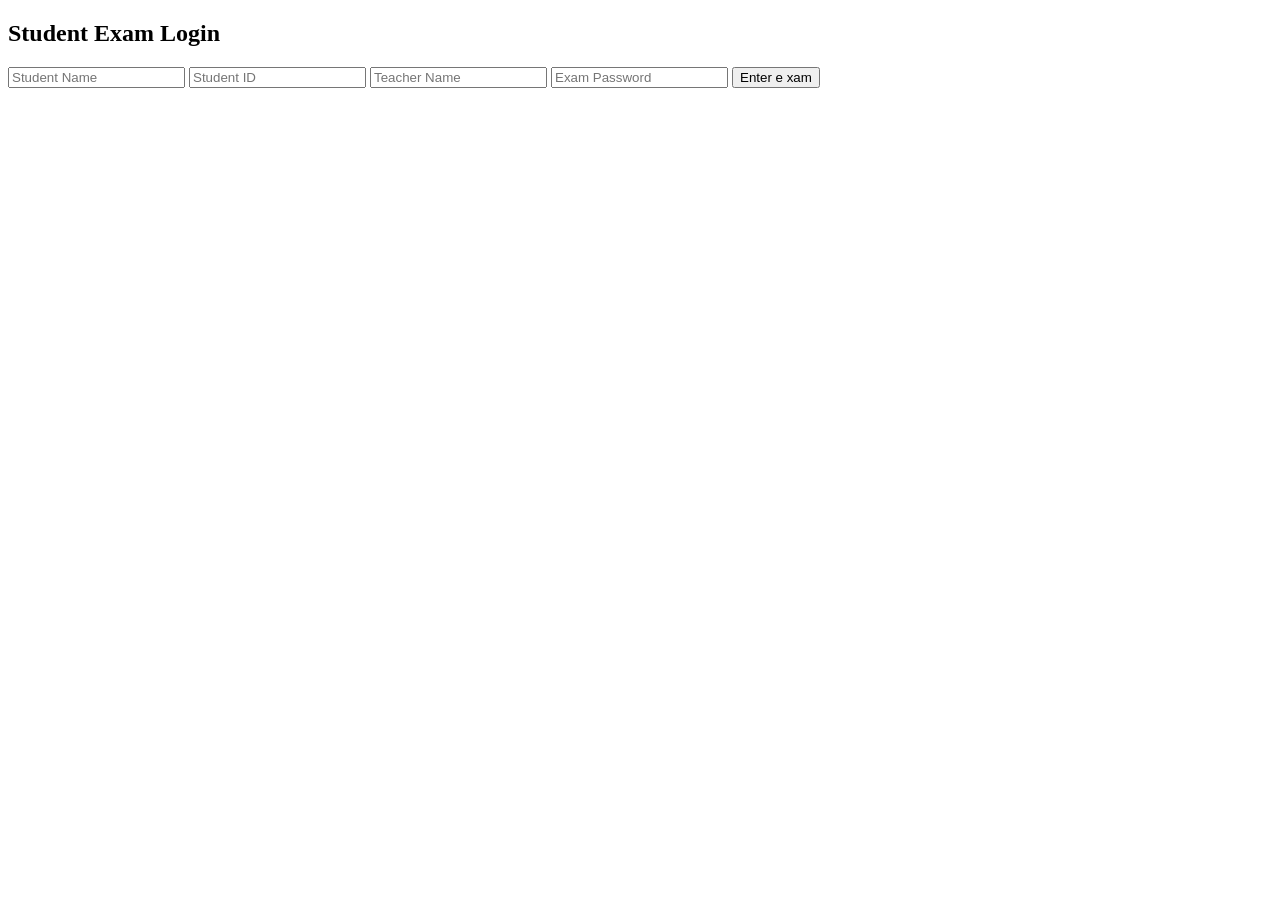
<file: index.html>
<!DOCTYPE html>
<html>
<head>
<title>Student Login - MCQ Exam</title>
<link rel="stylesheet" herf="stylee.css">
</head>
<body class="login-page">
<div class="login-container">
<h2>Student Exam Login</h2>
<form id="loginForm">
<input type="text" id="studentName" placeholder="Student Name" required>
<input type="text" id="studentId" placeholder="Student ID" required>
<input type="text" id="teacherName" placeholder="Teacher Name" required>
<input type="password" id="examPassword" placeholder="Exam Password" required>
<button type="submit">Enter e xam</button>
</form>
</div>
<script src="script.js"></script>
</body>
</html>
</file>
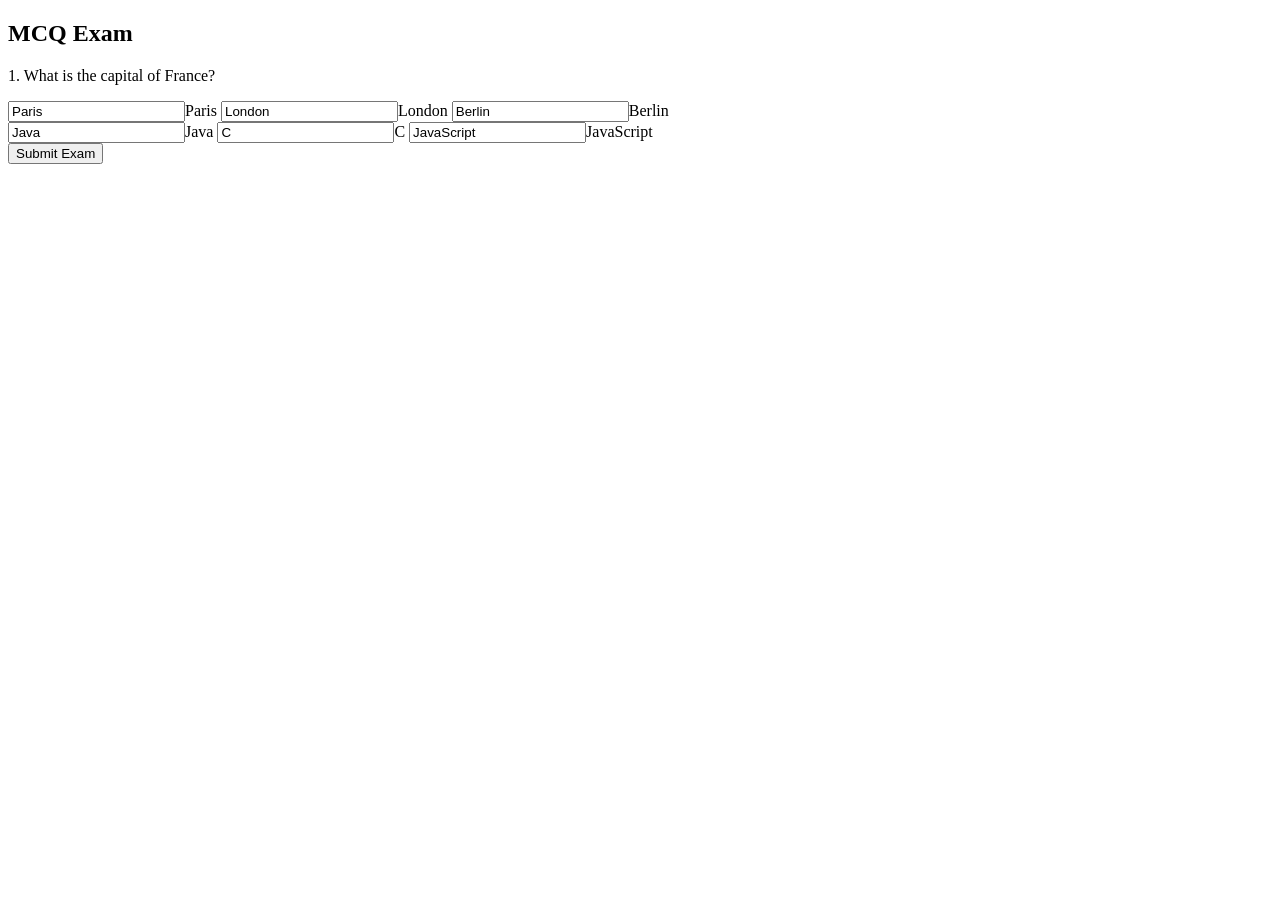
<file: exam.html>
<!DOCTYPE html>
<html>
<head>
<title>MCQ Exam</title>
<link rel="stylesheet" herf="stylee.css">
</head>
<body class="exam-page">
<div class="exam-container">
<h2>MCQ Exam</h2>
<form id="examForm">
<div class="question">
<p>1. What is the capital of France?</p>
<label><input type= "ratio" name="q1" value="Paris">Paris</label>
<label><input type= "ratio" name="q1" value="London">London</label>
<label><input type= "ratio" name="q1" value="Berlin">Berlin</label>
</div>
<div class="question">
<label><input type= "ratio" name="q2" value="Java">Java</label>
<label><input type= "ratio" name="q2" value="C">C</label>
<label><input type= "ratio" name="q2" value="JavaScript">JavaScript</label>
</div>
<button type="submit">Submit Exam</button>
</form>
</div>
<script src= "script.js"></script>
</body>
</html>
</file>
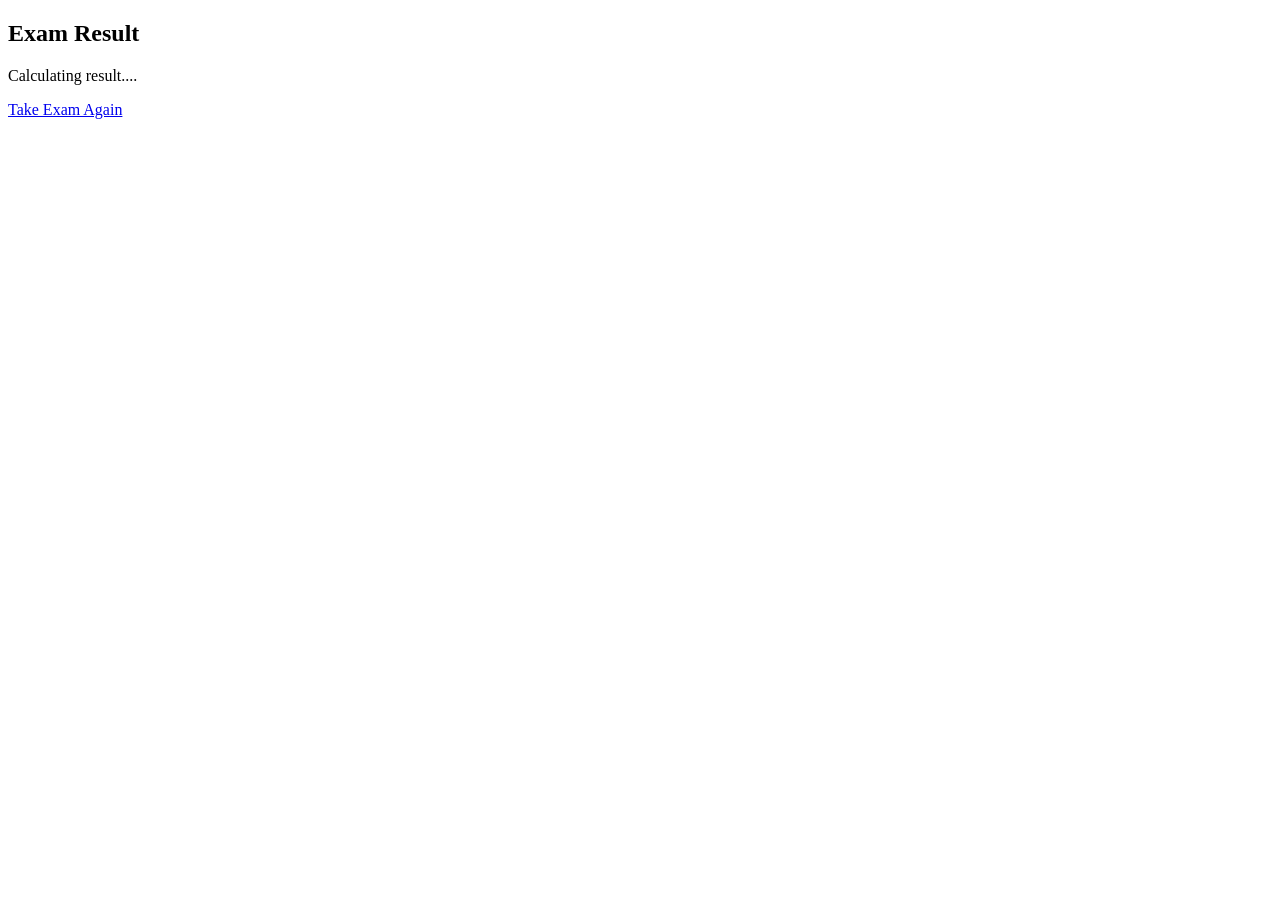
<file: result.html>
<!DOCTYPE html>
<html>
<head>
<title>Exam Result</title>
<link rel="stylesheet" herf="stylee.css">
</head>
<body class="result-page">
<div class="result-container">
<h2>Exam Result</h2>
<p id="resultText">Calculating result....</p>
<a href="index.html">Take Exam Again</a>
</div>
<script>
const params = new URLSearchParams(window.location.search);
const score = params.get("score"):
document.getElementById("resultText").innerText= 'Your score is ${score}/2;
</script>
</body>
</html>
</file>
